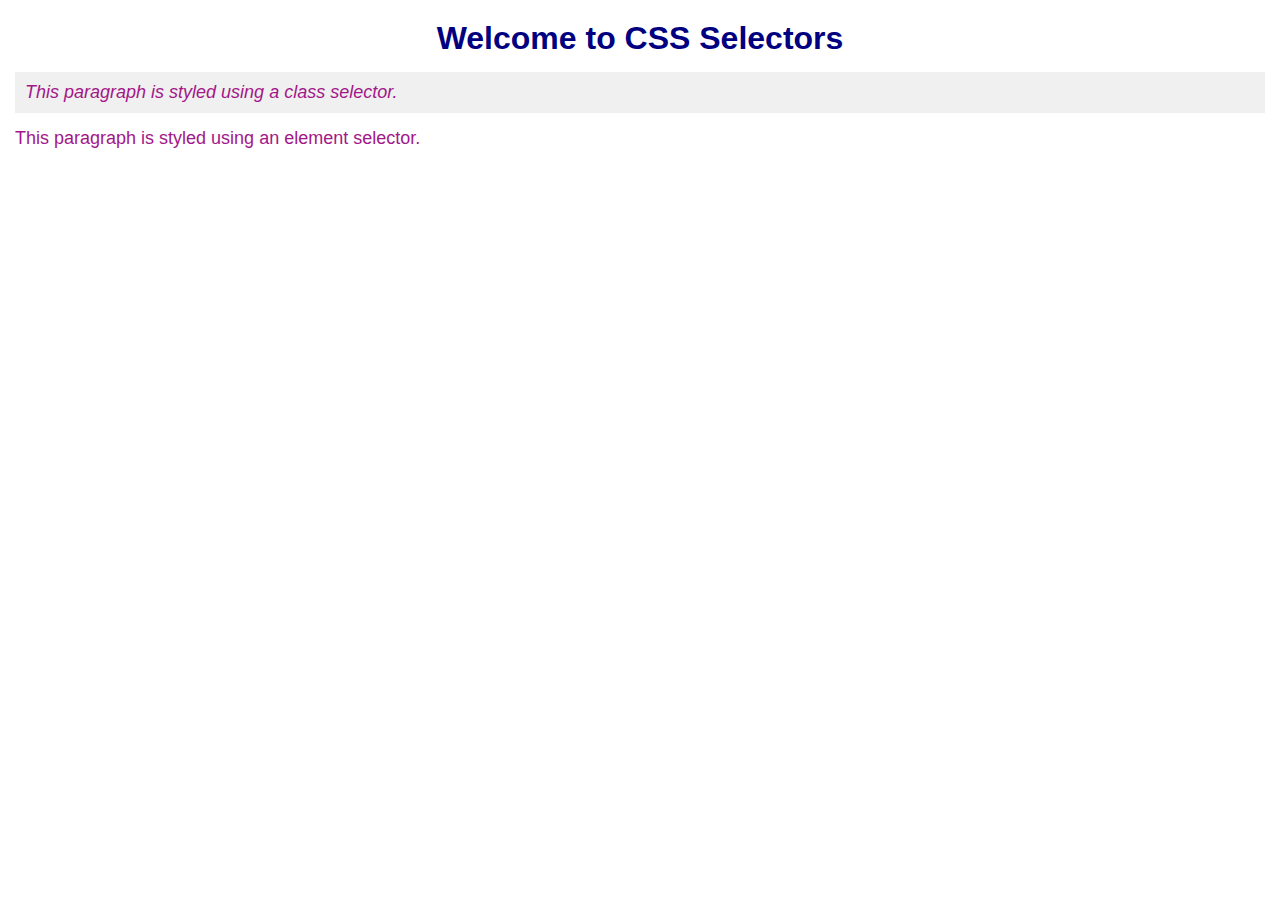
<file: Index.html>
<!DOCTYPE html>
<html lang="en">
<head>
  <meta charset="UTF-8">
  <title>CSS Basic Selectors</title>

  <style>
    /* Universal Selector */
    * {
      margin: 0;
      padding: 0;
      box-sizing: border-box;
    }

    /* Element Selector */
    p {
      color: rgb(162, 23, 137);
      font-size: 18px;
      margin: 15px;
    }

    /* ID Selector */
    #main-heading {
      color: navy;
      text-align: center;
      margin-top: 20px;
    }

    /* Class Selector */
    .description {
      font-style: italic;
      background-color: #f0f0f0;
      padding: 10px;
    }

    /* Grouping Selector */
    h1, p {
      font-family: 'Arial', sans-serif;
    }
  </style>

</head>
<body>

  <h1 id="main-heading">Welcome to CSS Selectors</h1>

  <p class="description">This paragraph is styled using a class selector.</p>

  <p>This paragraph is styled using an element selector.</p>
  


</body>
</html>
</file>
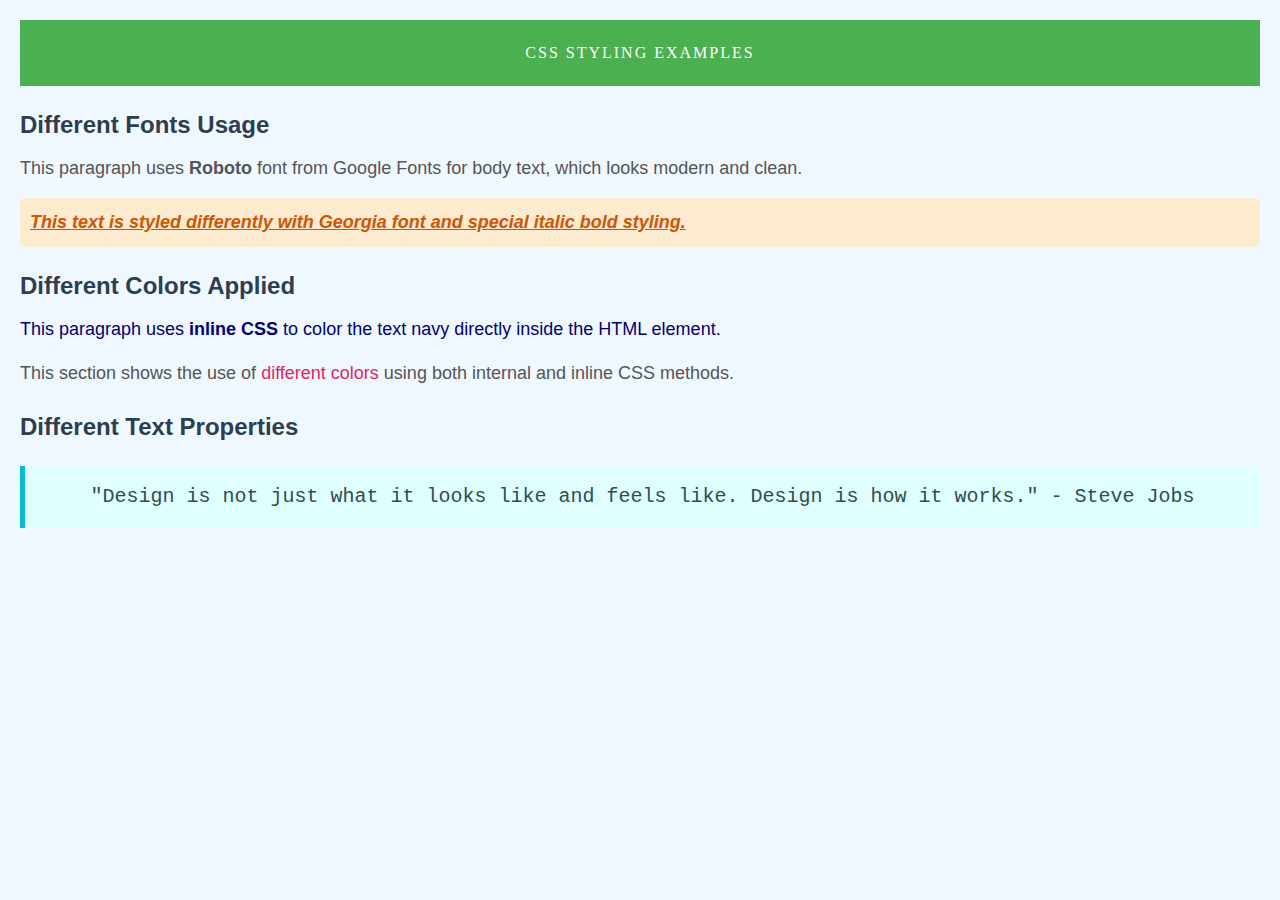
<file: index.html>
<!DOCTYPE html>
<html lang="en">
<head>
  <meta charset="UTF-8">
  <title>CSS Fonts, Colors, Text Styles</title>

  <!-- Internal CSS -->
  <style>
    /* Universal Selector */
    * {
      margin: 0;
      padding: 0;
      box-sizing: border-box;
    }

    body {
      font-family: 'Roboto', sans-serif;
      background-color: #f0f8ff;
      padding: 20px;
      line-height: 1.6;
    }

    header {
      text-align: center;
      padding: 20px;
      background-color: #4CAF50;
      color: white;
      font-family: 'Georgia', serif;
      text-transform: uppercase;
      letter-spacing: 2px;
    }

   

    

    section {
      margin: 20px 0;
    }

    h2 {
      color: #2c3e50;
      margin-bottom: 10px;
      font-family: 'Verdana', sans-serif;
      text-align: left;
    }

    p {
      color: #555;
      font-size: 18px;
      margin-bottom: 15px;
    }

    .special-text {
      color: #d35400;
      font-style: italic;
      font-weight: bold;
      text-decoration: underline;
      background-color: #fdebd0;
      padding: 10px;
      border-radius: 5px;
    }

    .quote {
      font-family: 'Courier New', monospace;
      font-size: 20px;
      color: darkslategray;
      text-align: center;
      background-color: #e0ffff;
      padding: 15px;
      margin-top: 20px;
      border-left: 5px solid #00bcd4;
    }



    
      </style>

</head>
<body>

  <header>
    css styling examples
  </header>

  

  <section>
    <h2>Different Fonts Usage</h2>
    <p>This paragraph uses <strong>Roboto</strong> font from Google Fonts for body text, which looks modern and clean.</p>
    <p class="special-text">This text is styled differently with Georgia font and special italic bold styling.</p>
  </section>

  <section>
    <h2>Different Colors Applied</h2>
    <p style="color: navy;">This paragraph uses <strong>inline CSS</strong> to color the text navy directly inside the HTML element.</p>
    <p>This section shows the use of <span style="color: #e91e63;">different colors</span> using both internal and inline CSS methods.</p>
  </section>

  <section>
    <h2>Different Text Properties</h2>
    <p class="quote">"Design is not just what it looks like and feels like. Design is how it works." - Steve Jobs</p>


  </section>

  

</body>
</html>
</file>
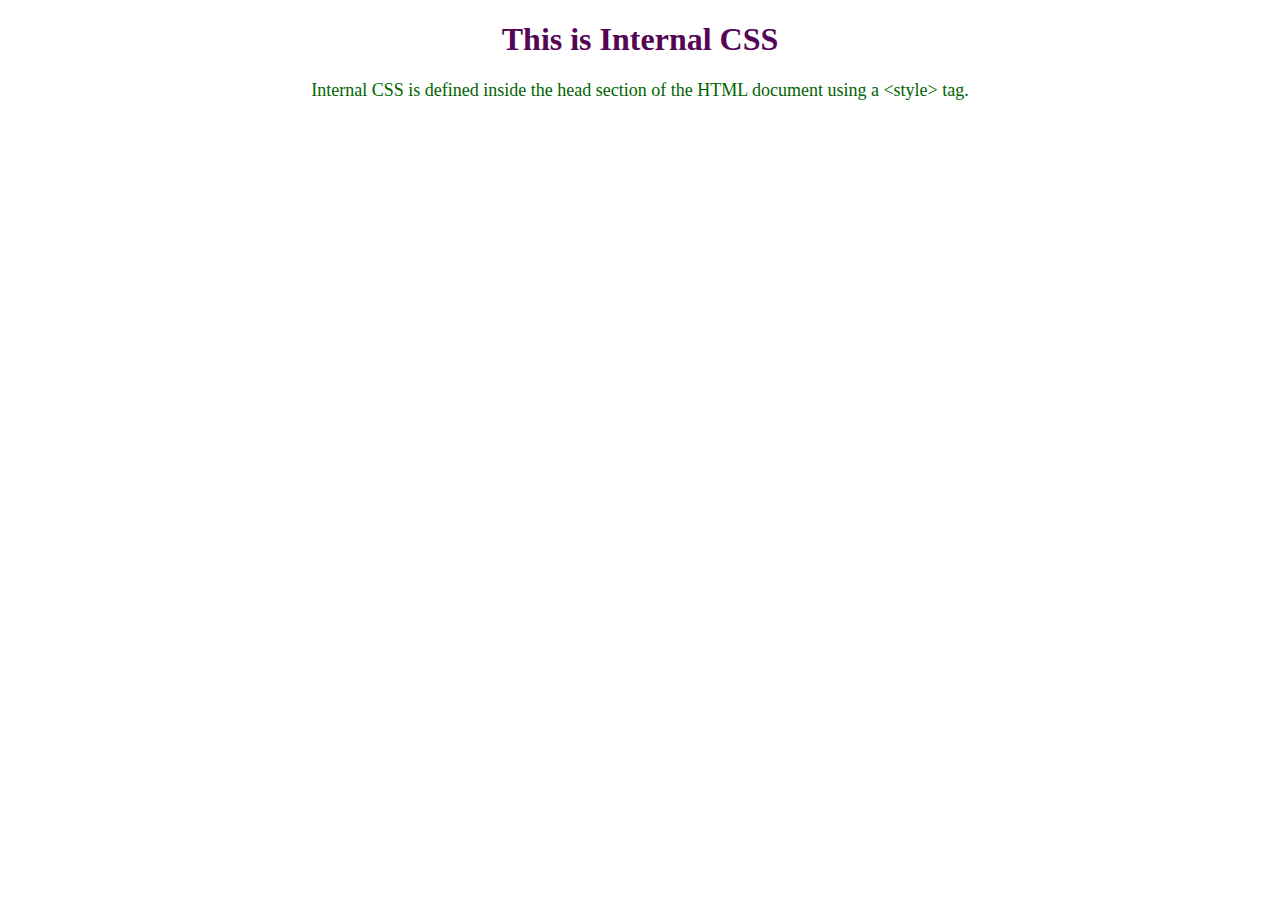
<file: index2.html>
<!DOCTYPE html>
<html lang="en">
<head>
  <meta charset="UTF-8">
  <title>Internal CSS Example</title>

  <style>
    h1 {
      color: rgb(85, 5, 85);
      text-align: center;
    }

    p {
        text-align: center;
      font-size: 18px;
      color: darkgreen;
    }

    button {
      background-color: navy;
      color: white;
      padding: 10px 20px;
      border: none;
      cursor: pointer;
    }
  </style>

</head>
<body>

  <h1>This is Internal CSS</h1>
  <p>Internal CSS is defined inside the head section of the HTML document using a &lt;style&gt; tag.</p>
  

</body>
</html>
</file>
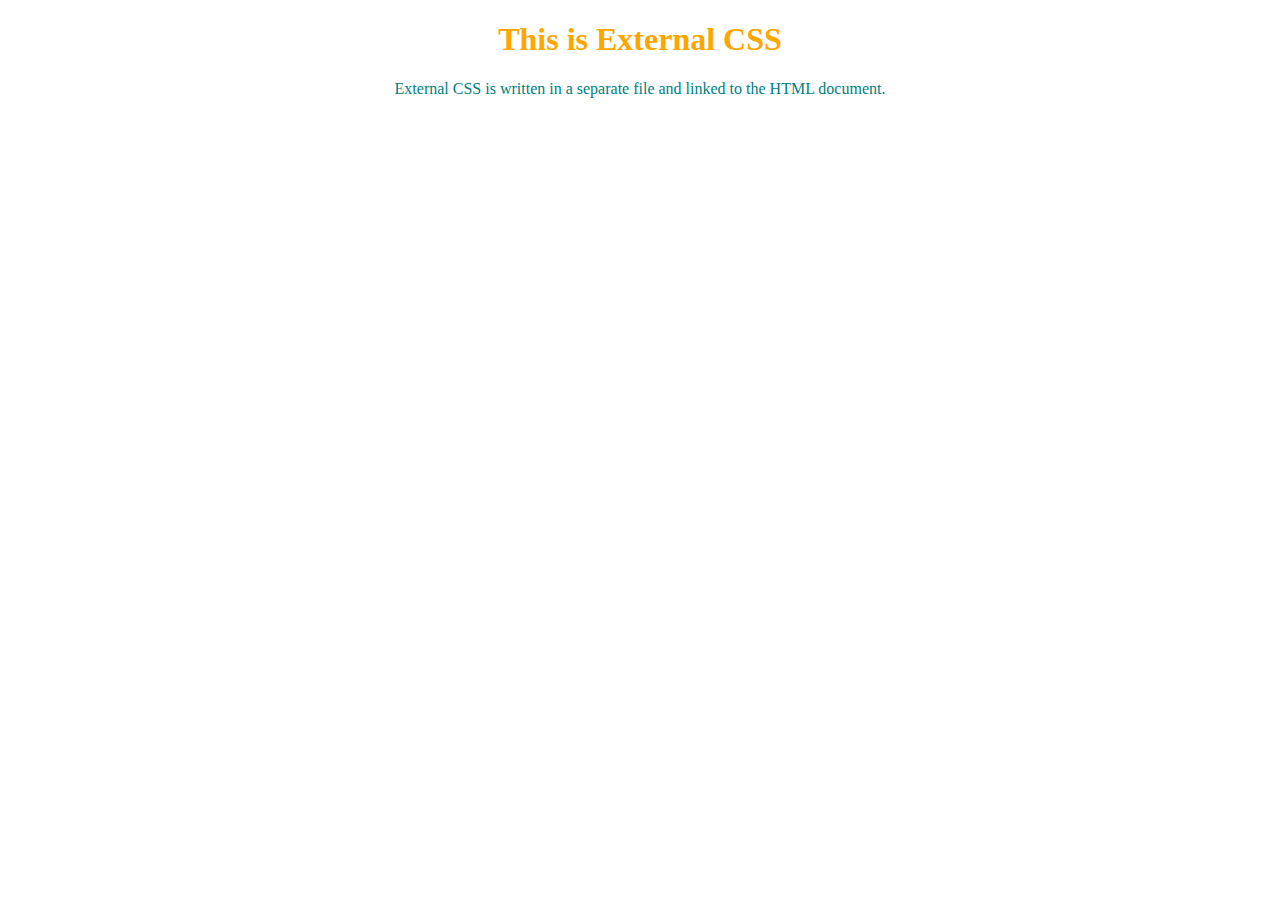
<file: index3.html>
<!DOCTYPE html>
<html lang="en">
<head>
  <meta charset="UTF-8">
  <title>External CSS Example</title>
  <link rel="stylesheet" href="style.css">
</head>
<body>

  <h1>This is External CSS</h1>
  <p>External CSS is written in a separate file and linked to the HTML document.</p>
  

</body>
</html>
</file>
<file: style.css>
h1 {
    color: orange;
    text-align: center;
  }
  
  p {
    text-align: center;
    font-size: 16px;
    color: teal;
  }
  
  button {
    background-color: crimson;
    color: white;
    padding: 12px 24px;
    border: none;
    border-radius: 5px;
    cursor: pointer;
  }
</file>
